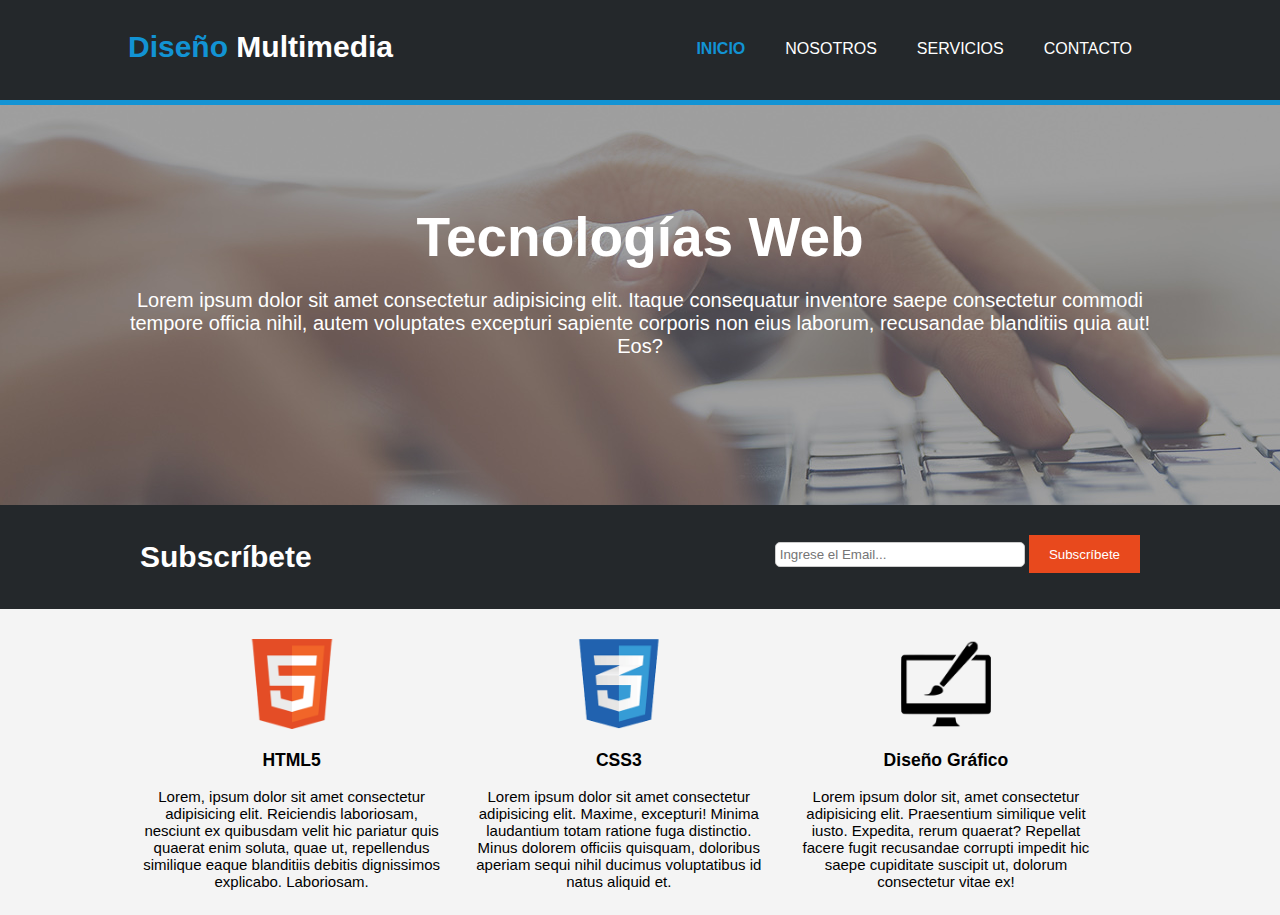
<file: index.html>
<!DOCTYPE html>
<html>
  <head>
    <meta charset="utf-8">
  	<meta name="author" content="Render2Web">
    <title>documento</title>
    <link rel="stylesheet" href="css/estilos.css">
  </head>
  <body>
    <header>

      <div class="contenedor">
        <div id="marca">
          <h1><span class="resaltado">Diseño </span>Multimedia</h1>
        </div>
        <nav>
          <ul>
            <li class="actual"><a href="index.html">Inicio</a></li>
            <li><a href="nosotros.html">Nosotros</a></li>
            <li><a href="servicios.html">Servicios</a></li>
            <li><a href="login.html">contacto</a></li>
          </ul>
        </nav>
      </div>
    </header>

    <section id="cabecera">
      <div class="contenedor">
        <h1>Tecnologías Web</h1>
        <p>Lorem ipsum dolor sit amet consectetur adipisicing elit. Itaque consequatur inventore saepe consectetur commodi tempore officia nihil, autem voluptates excepturi sapiente corporis non eius laborum, recusandae blanditiis quia aut! Eos?</p>
      </div>
    </section>

    <section id="boletin">
      <div class="contenedor">
        <h1>Subscríbete</h1>
        <form>
          <input type="email" placeholder="Ingrese el Email...">
          <button type="submit" class="boton1">Subscríbete</button>
        </form>
      </div>
    </section>

    <section id="cajas">
      <div class="contenedor">
        <div class="caja">
          <img src="./img/logo_html.png">
          <h3>HTML5</h3>
<p>Lorem, ipsum dolor sit amet consectetur adipisicing elit. Reiciendis laboriosam, nesciunt ex quibusdam velit hic pariatur quis quaerat enim soluta, quae ut, repellendus similique eaque blanditiis debitis dignissimos explicabo. Laboriosam.</p>
        </div>
        <div class="caja">
          <img src="./img/logo_css.png">
          <h3>CSS3</h3>
          <p>Lorem ipsum dolor sit amet consectetur adipisicing elit. Maxime, excepturi! Minima laudantium totam ratione fuga distinctio. Minus dolorem officiis quisquam, doloribus aperiam sequi nihil ducimus voluptatibus id natus aliquid et.</p>
        </div>
        <div class="caja">
          <img src="./img/logo_brush.png">
          <h3>Diseño Gráfico</h3>
          <p>Lorem ipsum dolor sit, amet consectetur adipisicing elit. Praesentium similique velit iusto. Expedita, rerum quaerat? Repellat facere fugit recusandae corrupti impedit hic saepe cupiditate suscipit ut, dolorum consectetur vitae ex!</p>
        </div>
      </div>
    </section>

    
  </body>
</html>
</file>
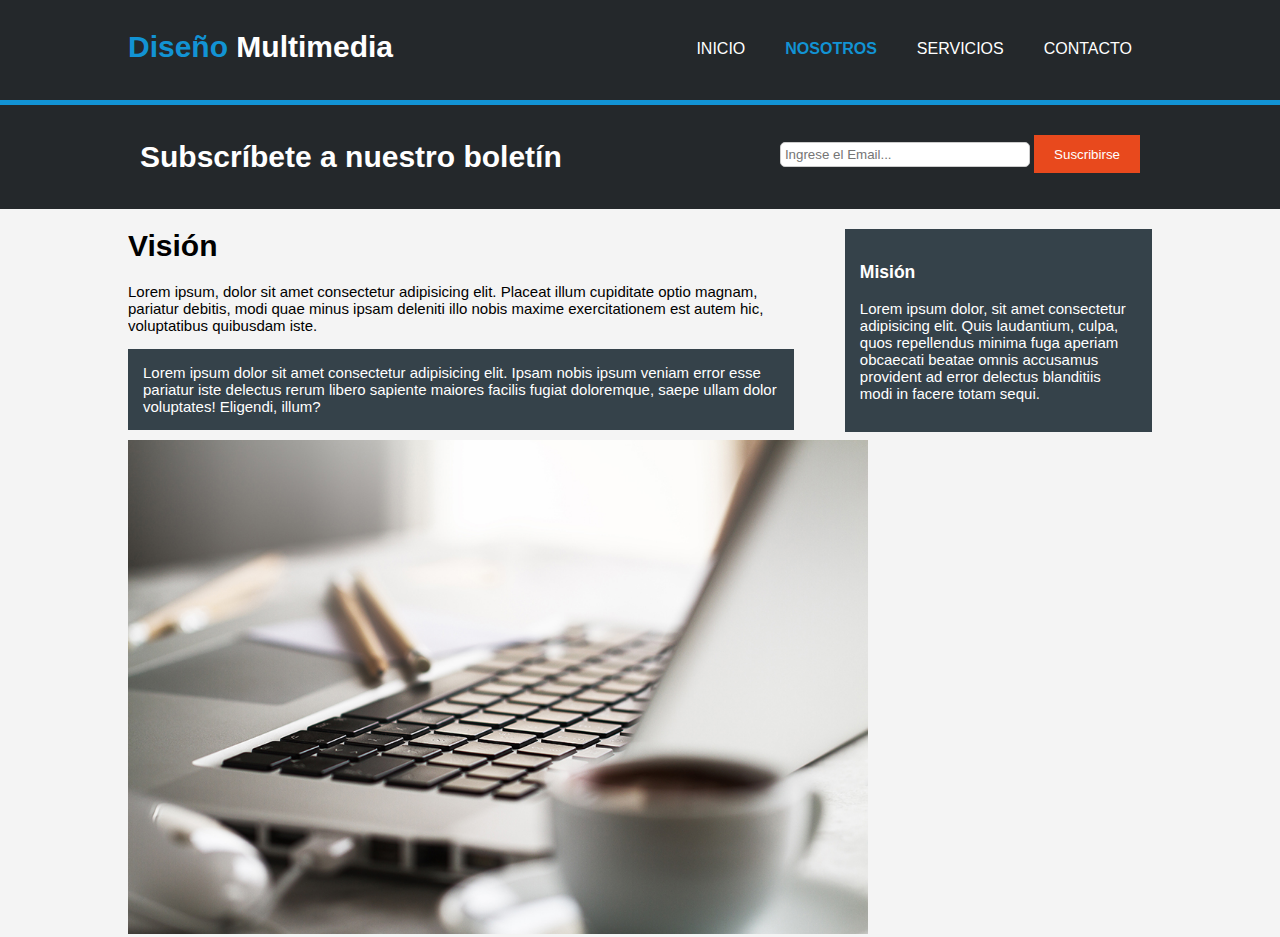
<file: nosotros.html>
<!DOCTYPE html>
<html>
  <head>
    <meta charset="utf-8">
     <meta name="viewport" content="width=device-width">
    <meta name="description" content="Diseño y Desarrollo web">
    <meta name="keywords" content="diseño web, desarrollo web, seo, posicionamiento web">
    <meta name="author" content="Render2Web">
    <title> Desarrollo Web | Nosotros</title>
    <link rel="stylesheet" href="css/estilos.css">
  </head>
  <body>
    <header>
      <div class="contenedor">
        <div id="marca">
            <h1><span class="resaltado">Diseño </span>Multimedia</h1>
        </div>
        <nav>
          <ul>
            <li><a href="index.html">Inicio</a></li>
            <li class="actual"><a href="nosotros.html">Nosotros</a></li>
            <li><a href="servicios.html">Servicios</a></li>
             <li><a href="login.html">contacto</a></li>
          </ul>
        </nav>
      </div>
    </header>

    <section id="boletin">
      <div class="contenedor">
        <h1>Subscríbete a nuestro boletín</h1>
        <form>
          <input type="email" placeholder="Ingrese el Email...">
          <button type="submit" class="boton1">Suscribirse</button>
        </form>
      </div>
    </section>

    <section id="main">
      <div class="contenedor">
        <article id="main-col">
          <h1>Visión</h1>
          <p>
         Lorem ipsum, dolor sit amet consectetur adipisicing elit. Placeat illum cupiditate optio magnam, pariatur debitis, modi quae minus ipsam deleniti illo nobis maxime exercitationem est autem hic, voluptatibus quibusdam iste.
          </p>
          <p class="oscuro">
Lorem ipsum dolor sit amet consectetur adipisicing elit. Ipsam nobis ipsum veniam error esse pariatur iste delectus rerum libero sapiente maiores facilis fugiat doloremque, saepe ullam dolor voluptates! Eligendi, illum?          </p>

          <img src="img/891.jpg" width="740">
        </article>

        <aside id="lateral">
          <div class="oscuro">
            <h3>Misión</h3>
<p>Lorem ipsum dolor, sit amet consectetur adipisicing elit. Quis laudantium, culpa, quos repellendus minima fuga aperiam obcaecati beatae omnis accusamus provident ad error delectus blanditiis modi in facere totam sequi.</p>          </div>
        </aside>
      </div>
    </section>
  </body>
</html>
</file>
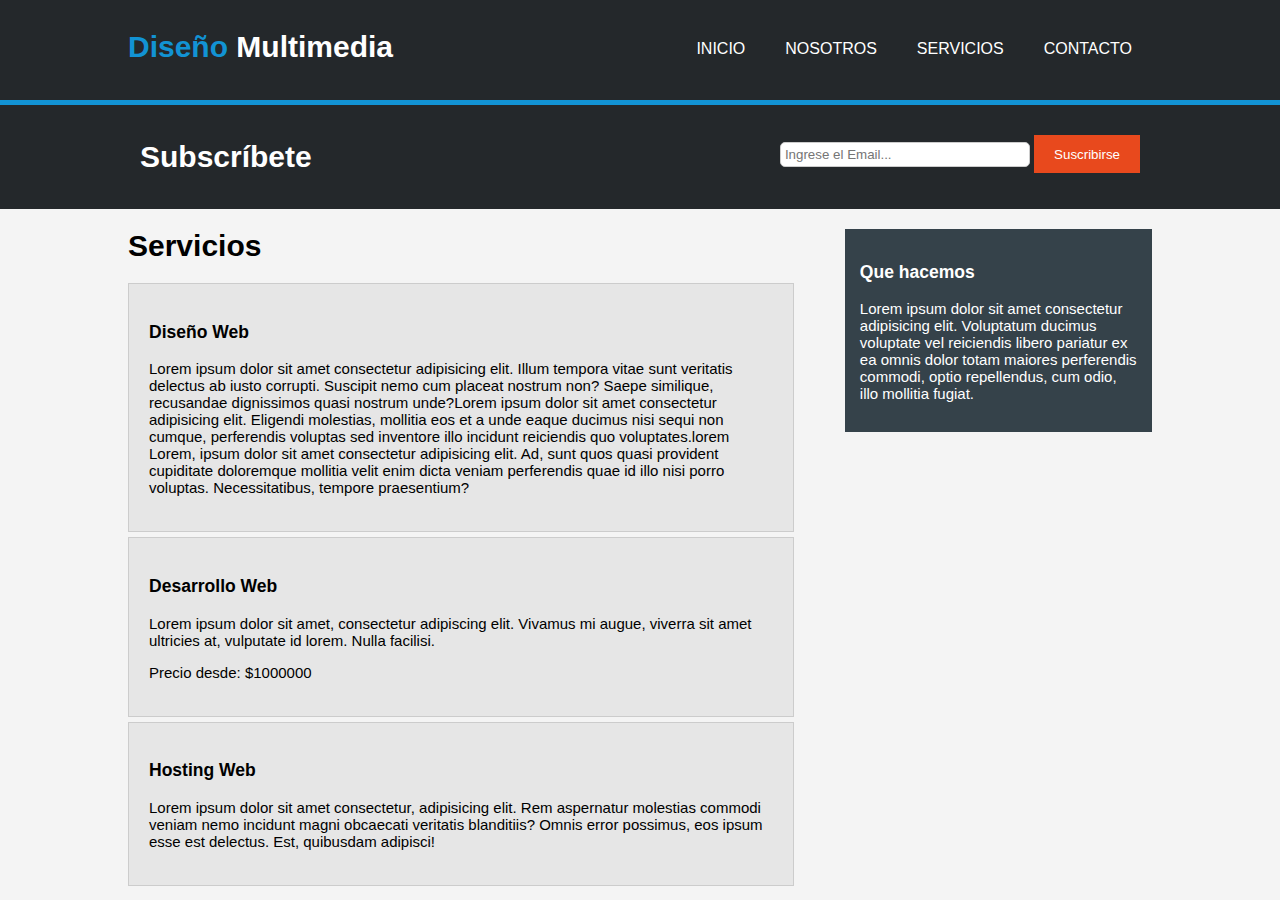
<file: servicios.html>
<!DOCTYPE html>
<html>
  <head>
    <meta charset="utf-8">
    <meta name="viewport" content="width=device-width">
    <meta name="description" content="Diseño y Desarrollo web">
    <meta name="keywords" content="diseño web, desarrollo web, seo, posicionamiento web">
    <meta name="author" content="Render2Web">
    <title>Desarrollo Web | Servicios</title>
    <link rel="stylesheet" href="css/estilos.css">
  </head>
  <body>
    <header>
      <div class="contenedor">
        <div id="marca">
            <h1><span class="resaltado">Diseño </span>Multimedia</h1>
        </div>
        <nav>
          <ul>
            <li><a href="index.html">Inicio</a></li>
            <li><a href="nosotros.html">Nosotros</a></li>
            <li ><a href="servicios.html">Servicios</a></li>
             <li><a href="login.html">contacto</a></li>
          </ul>
        </nav>
      </div>
    </header>

    <section id="boletin">
      <div class="contenedor">
        <h1>Subscríbete</h1>
        <form>
          <input type="email" placeholder="Ingrese el Email...">
          <button type="submit" class="boton1">Suscribirse</button>
        </form>
      </div>
    </section>

    <section id="main">
      <div class="contenedor">
        <article id="main-col">
          <h1>Servicios</h1>
          <ul id="servicios">
            <li>
              <h3>Diseño Web</h3>
              <p>Lorem ipsum dolor sit amet consectetur adipisicing elit. Illum tempora vitae sunt veritatis delectus ab iusto corrupti. Suscipit nemo cum placeat nostrum non? Saepe similique, recusandae dignissimos quasi nostrum unde?Lorem ipsum dolor sit amet consectetur adipisicing elit. Eligendi molestias, mollitia eos et a unde eaque ducimus nisi sequi non cumque, perferendis voluptas sed inventore illo incidunt reiciendis quo voluptates.lorem Lorem, ipsum dolor sit amet consectetur adipisicing elit. Ad, sunt quos quasi provident cupiditate doloremque mollitia velit enim dicta veniam perferendis quae id illo nisi porro voluptas. Necessitatibus, tempore praesentium?</p>
            </li>
            <li>
              <h3>Desarrollo Web</h3>
              <p>Lorem ipsum dolor sit amet, consectetur adipiscing elit. Vivamus mi augue, viverra sit amet ultricies at, vulputate id lorem. Nulla facilisi.</p>
              <p>Precio desde: $1000000</p>
            </li>
            <li>
              <h3>Hosting Web</h3>
<p>Lorem ipsum dolor sit amet consectetur, adipisicing elit. Rem aspernatur molestias commodi veniam nemo incidunt magni obcaecati veritatis blanditiis? Omnis error possimus, eos ipsum esse est delectus. Est, quibusdam adipisci!</p>            </li>
          </ul>
        </article>

        <aside id="lateral">
          <div class="oscuro">
            <h3>Que hacemos</h3>
<p>Lorem ipsum dolor sit amet consectetur adipisicing elit. Voluptatum ducimus voluptate vel reiciendis libero pariatur ex ea omnis dolor totam maiores perferendis commodi, optio repellendus, cum odio, illo mollitia fugiat.</p>          </div>
        </aside>
      </div>
    </section>

    
  </body>
</html>
</file>
<file: css/estilos.css>
body{
    font: 15px Arial, Helvetica,sans-serif;
    padding:0;
    margin:0;
    background-color:#f4f4f4;
  }
  

  .contenedor{
    width:80%;
    margin:auto;
    overflow:hidden;
  }
  
  ul{
    margin:0;
    padding:0;
  }
  
  .boton1{
    height:38px;
    background:#e8491d;
    border:0;
    padding-left: 20px;
    padding-right:20px;
    color:#ffffff;
  }
  
  .oscuro{
    padding:15px;
    background:#35424a;
    color:#ffffff;
    margin-top:10px;
    margin-bottom:10px;
  }
  
  header{
    background:#24282b;
    color:#ffffff;
    padding-top:30px;
    min-height:70px;
    border-bottom:#1293d4 5px solid;
  }
  
  header a{
    color:#ffffff;
    text-decoration:none;
    text-transform: uppercase;
    font-size:16px;
  }
  
  header li{
    float:left;
    display:inline;
    padding: 0 20px 0 20px;
  }
  
  header #marca{
    float:left;
  }
  
  header #marca h1{
    margin:0;
  }
  
  header nav{
    float:right;
    margin-top:10px;
  }
  
  header .resaltado, header .actual a{
    color:#1293d4;
    font-weight:bold;
  }
  
  header a:hover{
    color:#cccccc;
    font-weight:bold;
  }

  #cabecera{
    min-height:400px;
    background:url('../img/cabecera.jpg') no-repeat 0 -400px;
    text-align:center;
    color:#ffffff;
  }
  
  #cabecera h1{
    margin-top:100px;
    font-size:55px;
    margin-bottom:10px;
  }
  
  #cabecera p{
    font-size:20px;
  }
  

  #boletin{
    padding:15px;
    color:#ffffff;
    background:#24282b;
  }
  
  #boletin h1{
    float:left;
  }
  
  #boletin form {
    float:right;
    margin-top:15px;
  }
  
  #boletin input[type="email"]{
    padding:4px;
    height:25px;
    width:250px;
  }

  #cajas{
    margin-top:20px;
  }
  
  #cajas .caja{
    float:left;
    text-align: center;
    width:30%;
    padding:10px;
  }
  
  #cajas .caja img{
    width:90px;
  }
  

  aside#lateral{
    float:right;
    width:30%;
    margin-top:10px;
  }
  

  article#main-col{
    float:left;
    width:65%;
  }
    ul#servicios li{
    list-style: none;
    padding:20px;
    border: #cccccc solid 1px;
    margin-bottom:5px;
    background:#e6e6e6;
  }
  
  footer{
    padding:20px;
    margin-top:20px;
    color:#ffffff;
    background-color:#1293d4;
    text-align: center;
  }
 
  input, textarea{
    width: 100%;
    height: 35px;
    border: 1px solid gray; 
    margin-bottom: 5px;
  }
  
  textarea{
    height: 120px;
  }
  
  input[type='submit']{
    background-color: #e8491d;
    color: #fff;  
  }

  @media(max-width: 768px){
    header #marca,
    header nav,
    header nav li,
    #boletin h1,
    #boletin form,
    #cajas .caja,
    article#main-col,
    aside#lateral{
      float:none;
      text-align:center;
      width:100%;
    }
  
    header{
      padding-bottom:20px;
    }
  
    #boletin h1{
      margin-top:40px;
    }
  
    #boletin button{
      display:block;
      width:100%;
    }
  
    #boletin form input[type="email"]{
      width:100%;
      margin-bottom:5px;
    }
  
    input, textarea{
      width: 98%; 
    }
  }
  .login-form {
    width: 340px;
    margin: 50px auto;
}
.login-form form {
    margin-bottom: 15px;
    background: F8F0F2;
    box-shadow: 0px 2px 2px rgba(0, 0, 0, 0.3);
    padding: 30px;
}
.login-form h2 {
    margin: 0 0 15px;
}
.form-control, .btn {
    min-height: 38px;
    border-radius: 2px;
}
.btn {        
    font-size: 15px;
    font-weight: bold;
}
.login-form {
  width: 340px;
  margin: 50px auto;
}
.login-form form {
  margin-bottom: 15px;
  background: #F8F0F2;
  box-shadow: 0px 2px 2px rgba(0, 0, 0, 0.3);
  padding: 30px;

}
.form-control, .btn {
  min-height: 38px;
  border-radius: 2px;
}
.btn {        
  font-size: 15px;
  font-weight: bold;
}
body {
  font-family: Arial, sans-serif;
  margin: 0;
  padding: 0;
}

.container {
  max-width: 800px;
  margin: 20px auto;
  padding: 20px;
  border: 1px solid #ccc;
  border-radius: 10px;
}

.form-group {
  margin-bottom: 20px;
}

label {
  display: block;
  font-weight: bold;
}

input[type="text"],
input[type="email"],
textarea {
  width: 100%;
  padding: 10px;
  border-radius: 5px;
  border: 1px solid #ccc;
  box-sizing: border-box;
}

textarea {
  height: 150px;
}

.map-container {
  margin-top: 20px;
  position: relative;
  overflow: hidden;
  padding-bottom: 56.25%;
  height: 0;
}

.map-container iframe {
  position: absolute;
  top: 0;
  left: 0;
  width: 100%;
  height: 100%;
}

.submit-btn {
  background-color: #b36d0a;
  color: white;
  padding: 10px 375px;
  border: none;
  border-radius: 5px;
  cursor: pointer;
  font-size: 16px;
}
</file>
